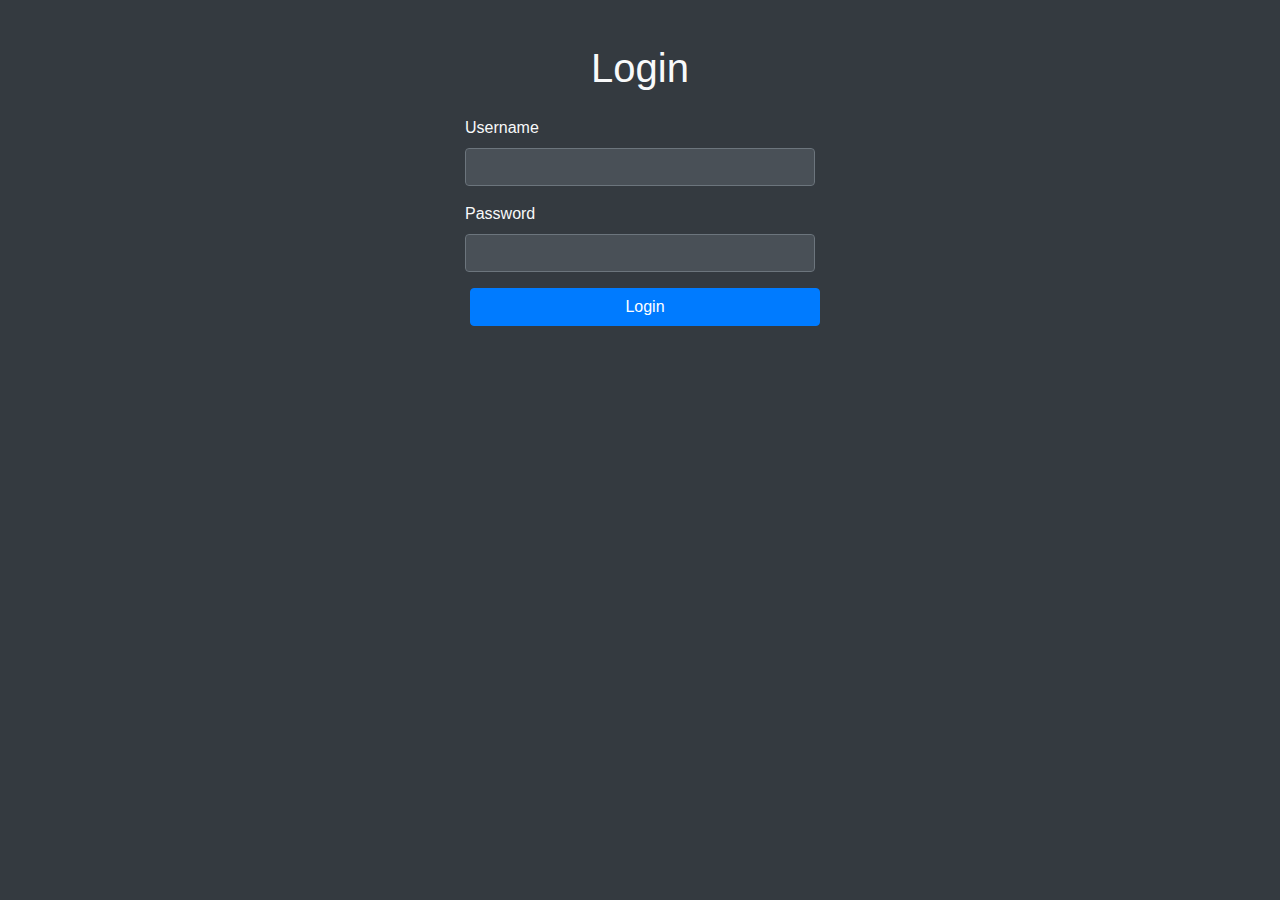
<file: templates/login.html>
<!DOCTYPE html>
<html lang="en">
<head>
    <meta charset="UTF-8">
    <meta name="viewport" content="width=device-width, initial-scale=1.0">
    <title>Login</title>
    <link rel="stylesheet" href="https://stackpath.bootstrapcdn.com/bootstrap/4.5.2/css/bootstrap.min.css">
    <link rel="stylesheet" href="/static/style.css">
</head>
<body class="container">
    <div class="row justify-content-center">
        <div class="col-md-4">
            <h1 class="my-4 text-center">Login</h1>
            <form method="POST" action="/login">
                <div class="form-group">
                    <label for="username">Username</label>
                    <input type="text" class="form-control" id="username" name="username" required>
                </div>
                <div class="form-group">
                    <label for="password">Password</label>
                    <input type="password" class="form-control" id="password" name="password" required>
                </div>
                <button type="submit" class="btn btn-primary btn-block">Login</button>
            </form>
        </div>
    </div>
</body>
</html>
</file>
<file: static/style.css>
body {
    font-family: 'Segoe UI', Tahoma, Geneva, Verdana, sans-serif;
    margin: 20px;
    background-color: #343a40;
    color: #f8f9fa;
    transition: background-color 0.3s, color 0.3s;
}

h1 {
    color: #f8f9fa;
}

.server-item {
    margin-bottom: 10px;
    background-color: #495057;
    color: #f8f9fa;
    transition: transform 0.2s ease-in-out;
}

.server-item:hover {
    transform: scale(1.02);
}

button {
    margin-left: 5px;
    padding: 5px 10px;
    cursor: pointer;
    background-color: #6c757d;
    color: #f8f9fa;
    transition: background-color 0.3s ease, transform 0.2s ease-in-out;
}

button:hover {
    background-color: #5a6268;
    transform: scale(1.05);
}

button:active {
    transform: scale(0.95);
}

#notification {
    position: fixed;
    top: 10px;
    left: 50%;
    transform: translateX(-50%);
    z-index: 1000;
    width: 80%;
    text-align: center;
}

#loading-spinner {
    position: fixed;
    width: 3rem;
    height: 3rem;
    top: 50%;
    left: 50%;
    z-index: 1000;
}

.server-status {
    margin-left: 10px;
    font-weight: bold;
    display: inline-block;
    width: 10px;
    height: 10px;
    border-radius: 50%;
    margin-right: 10px;
}

.status-running {
    color: green;
    background-color: green;
}

.status-starting {
    color: orange;
    background-color: yellow;
}

.status-stopped {
    color: red;
    background-color: red;
}

.modal-content {
    background-color: #343a40;
    color: #f8f9fa;
}

.modal-header, .modal-footer {
    border-color: #495057;
}

.form-control {
    background-color: #495057;
    color: #f8f9fa;
    border: 1px solid #6c757d;
}

.form-control:focus {
    background-color: #495057;
    color: #f8f9fa;
    border-color: #6c757d;
    box-shadow: none;
}
</file>
